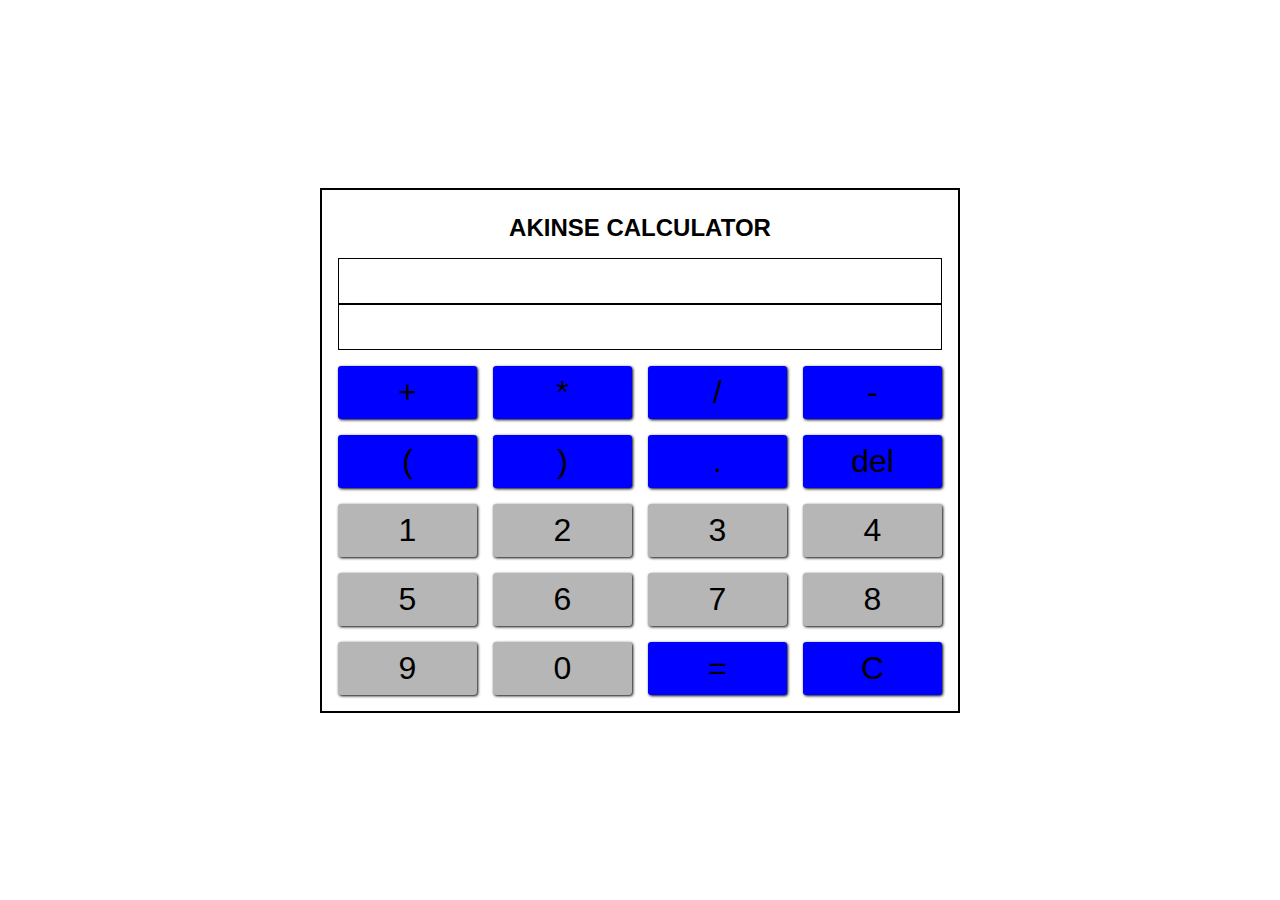
<file: index.html>
<!DOCTYPE html>
<html lang="en">
<head>
  <meta charset="UTF-8">
  <meta name="viewport" content="width=device-width, initial-scale=1.0">
  <meta name="keywords" content="calculator Uniquecon">
  <meta http-equiv="X-UA-Compatible" content="IE=7">
  <meta name="author" content="Akinwunmi Olusegun" >
  <meta name="description" content="This is an awesome calculator creted to help in solving minor mathematical problems">
  <meta http-equiv="Content-Type" content="text/html;charset=UTF-8">
  <link rel="stylesheet" href="style.css">
  <title>Akinse Calculator</title>
</head>
<body>

<div id="body">

  <h1  id="head">AKINSE CALCULATOR</h1>


  <div id="input-div">
    <input type="text" class="input-el" id="second-sum" readonly>
    <input type="text" class="input-el" id="first-el">
  </div>
  
  <div id="cal-btn">
    <button class="func-btn" id="add-btn" data-action="add">+</button>
    <button class="func-btn" id="mul-btn" data-action="mulyiply">*</button>
    <button class="func-btn" id="div-btn" data-action="divide">/</button>
    <button class="func-btn" id="sub-btn" data-action="subtract">-</button>
    <button class="func-btn" id="bra1">(</button>
    <button class="func-btn" id="bra2">)</button>
    <button class="func-btn" id="point">.</button>
    <button class="func-btn" id="del-ete">del</button>
  </div>
  
  <div id="param">
    <button class="param-btn" id="param-btn1">1</button>
    <button class="param-btn" id="param-btn2">2</button>
    <button class="param-btn" id="param-btn3">3</button>
    <button class="param-btn" id="param-btn4">4</button>
    <button class="param-btn" id="param-btn5">5</button>
    <button class="param-btn" id="param-btn6">6</button>
    <button class="param-btn" id="param-btn7">7</button>
    <button class="param-btn" id="param-btn8">8</button>
    <button class="param-btn" id="param-btn9">9</button>
    <button class="param-btn" id="param-btn0">0</button>
    <button class="param-btn" id="total-btn" >=</button>
    <button class="param-btn" id="clear-btn" >C</button>
  </div>       

</div>            

  <script src="index.js"></script>   

</body>
</html>
</file>
<file: style.css>
*{
    padding: 0;
    margin: 0;
    box-sizing: border-box;
}

#head {
    text-align: center;
    font-family: 'Trebuchet MS', 'Lucida Sans Unicode', 'Lucida Grande', 'Lucida Sans', Arial, sans-serif;
    animation: logo-design 500ms linear infinite normal;
}

@keyframes logo-design {
    from{color: black;}
    to{color: blue;}
}

div input {
    border: black 1px solid;
    text-align: right;
    outline: none;
}

/*This is the beginning of the styling of the functional buttons*/
#cal-btn {
    grid-template-columns: 1fr 1fr 1fr 1fr;
    display: grid;
}
    
.func-btn {
    transition: all 300ms linear;
    box-shadow: 1px 1px 3px black;
    background-color: blue;
    outline: none;
    border: none;
    border-radius: 0.2rem;
    color: black;
}

.func-btn:hover {
    transform: scale(1.06, 1.06);;
}

/*This is the beginning of the styling of the numericals, equal and clear button*/
#param {
    display: grid;
}

#total-btn {
    color: black;
    background-color: blue;
}

#clear-btn {
    color: black;
    background-color: blue;
}

.param-btn {
    transition: all 300ms linear;
    color: black;
    background-color: rgb(182, 182, 182);
    border: hidden;
    border-radius: 0.2rem;
    box-shadow: 1px 1px 3px black;
    outline: none;
}

.param-btn:hover {
    background-color: blue;
    color: black;
}





@media screen and (max-width: 767px) {

    #body {
        padding: 0.5rem;
    }

    #head {
        font-size: 1.5rem;
        margin: 2rem 0;
    }

    div input {
        width: 100%;
        padding: 0.5rem;
        font-size: 1.5rem;
    }

    #input-div {
        margin: 2rem 0;
    }

    #cal-btn {
        grid-gap: 0.5rem;
        margin: 2rem 0;
    }

    .func-btn {
        padding: 0.25rem 0.5rem 0.25rem 0.5rem;
        font-size: 1.5rem;
    }

    #param {
        grid-gap: 0.5rem;
        grid-template-columns: 1fr 1fr 1fr; 
    }

    .param-btn {
        padding: 0.25rem 0.5rem 0.25rem 0.5rem; 
        font-size: 1.5rem;
    }
}






@media all and (max-width: 1023px) and (min-width: 768px) {
        
    #body {
        padding: 1rem;
    }

    #head {
        font-size: 2.5rem;
        margin: 2rem 0;
    }

    div input {
        width: 100%;
        padding: 1rem;
        font-size: 2.5rem;
    }

    #input-div {
        margin-bottom: 2rem;
    }

    #cal-btn {
        grid-gap: 1rem;
        margin-bottom: 2rem;
    }

    .func-btn {
        padding: 0.5rem 0.75rem 0.5rem 0.75rem;
        font-size: 2.5rem;
    }

    #param {
        grid-gap: 1rem;
        grid-template-columns: 1fr 1fr 1fr; 
    }

    .param-btn {
        padding: 0.5rem 0.75rem 0.5rem 0.75rem; 
        font-size: 2.5rem;
    }
}






@media all and (min-width: 1024px) {

    #body {
        padding: 1rem;
        border: 2px solid black;
        width: 50%;
        height: fit-content;
        margin: auto;
        position: absolute;
        top: 0;
        bottom: 0;
        left: 0;
        right: 0;
    }

    #head {
        font-size: 1.5rem;
        margin: 0.5rem 0 1rem 0;
    }

    div input {
        width: 100%;
        padding: 0.5rem;
        font-size: 1.5rem;
    }

    #input-div {
        margin-bottom: 1rem;
    }

    #cal-btn {
        grid-gap: 1rem;
        margin-bottom: 1rem;
    }

    .func-btn {
        padding: 0.5rem 0.75rem 0.5rem 0.75rem;
        font-size: 2rem;
    }

    #param {
        grid-gap: 1rem;
        grid-template-columns: 1fr 1fr 1fr 1fr; 
    }

    .param-btn {
        padding: 0.5rem 0.75rem 0.5rem 0.75rem; 
        font-size: 2rem;
    }
}
</file>
